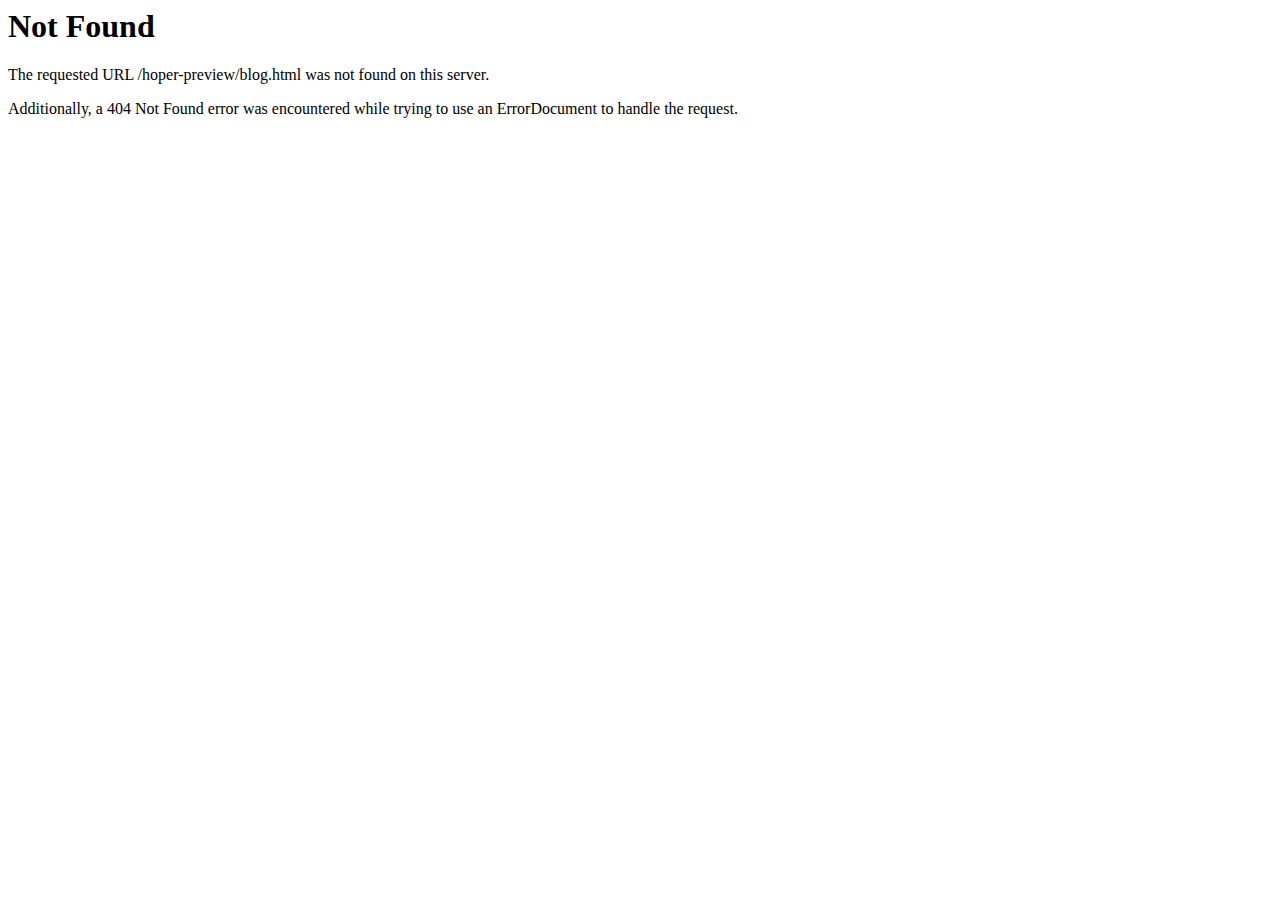
<file: blog.html>
<!DOCTYPE HTML PUBLIC "-//IETF//DTD HTML 2.0//EN">
<html><head>
<title>404 Not Found</title>
</head><body>
<h1>Not Found</h1>
<p>The requested URL /hoper-preview/blog.html was not found on this server.</p>
<p>Additionally, a 404 Not Found
error was encountered while trying to use an ErrorDocument to handle the request.</p>
</body></html>
</file>
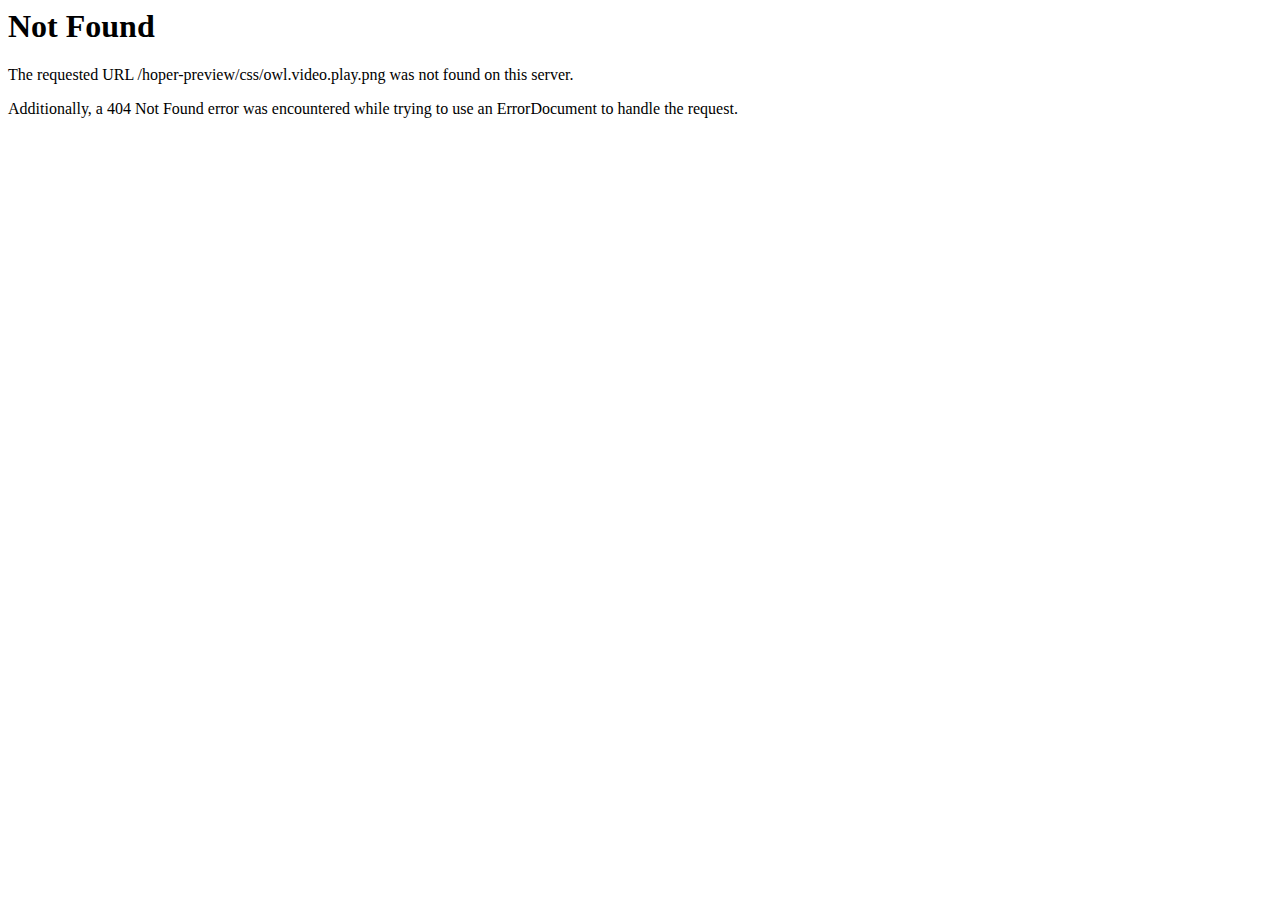
<file: css/owl.video.play.html>
<!DOCTYPE HTML PUBLIC "-//IETF//DTD HTML 2.0//EN">
<html><head>
<title>404 Not Found</title>
</head><body>
<h1>Not Found</h1>
<p>The requested URL /hoper-preview/css/owl.video.play.png was not found on this server.</p>
<p>Additionally, a 404 Not Found
error was encountered while trying to use an ErrorDocument to handle the request.</p>
</body></html>
</file>
